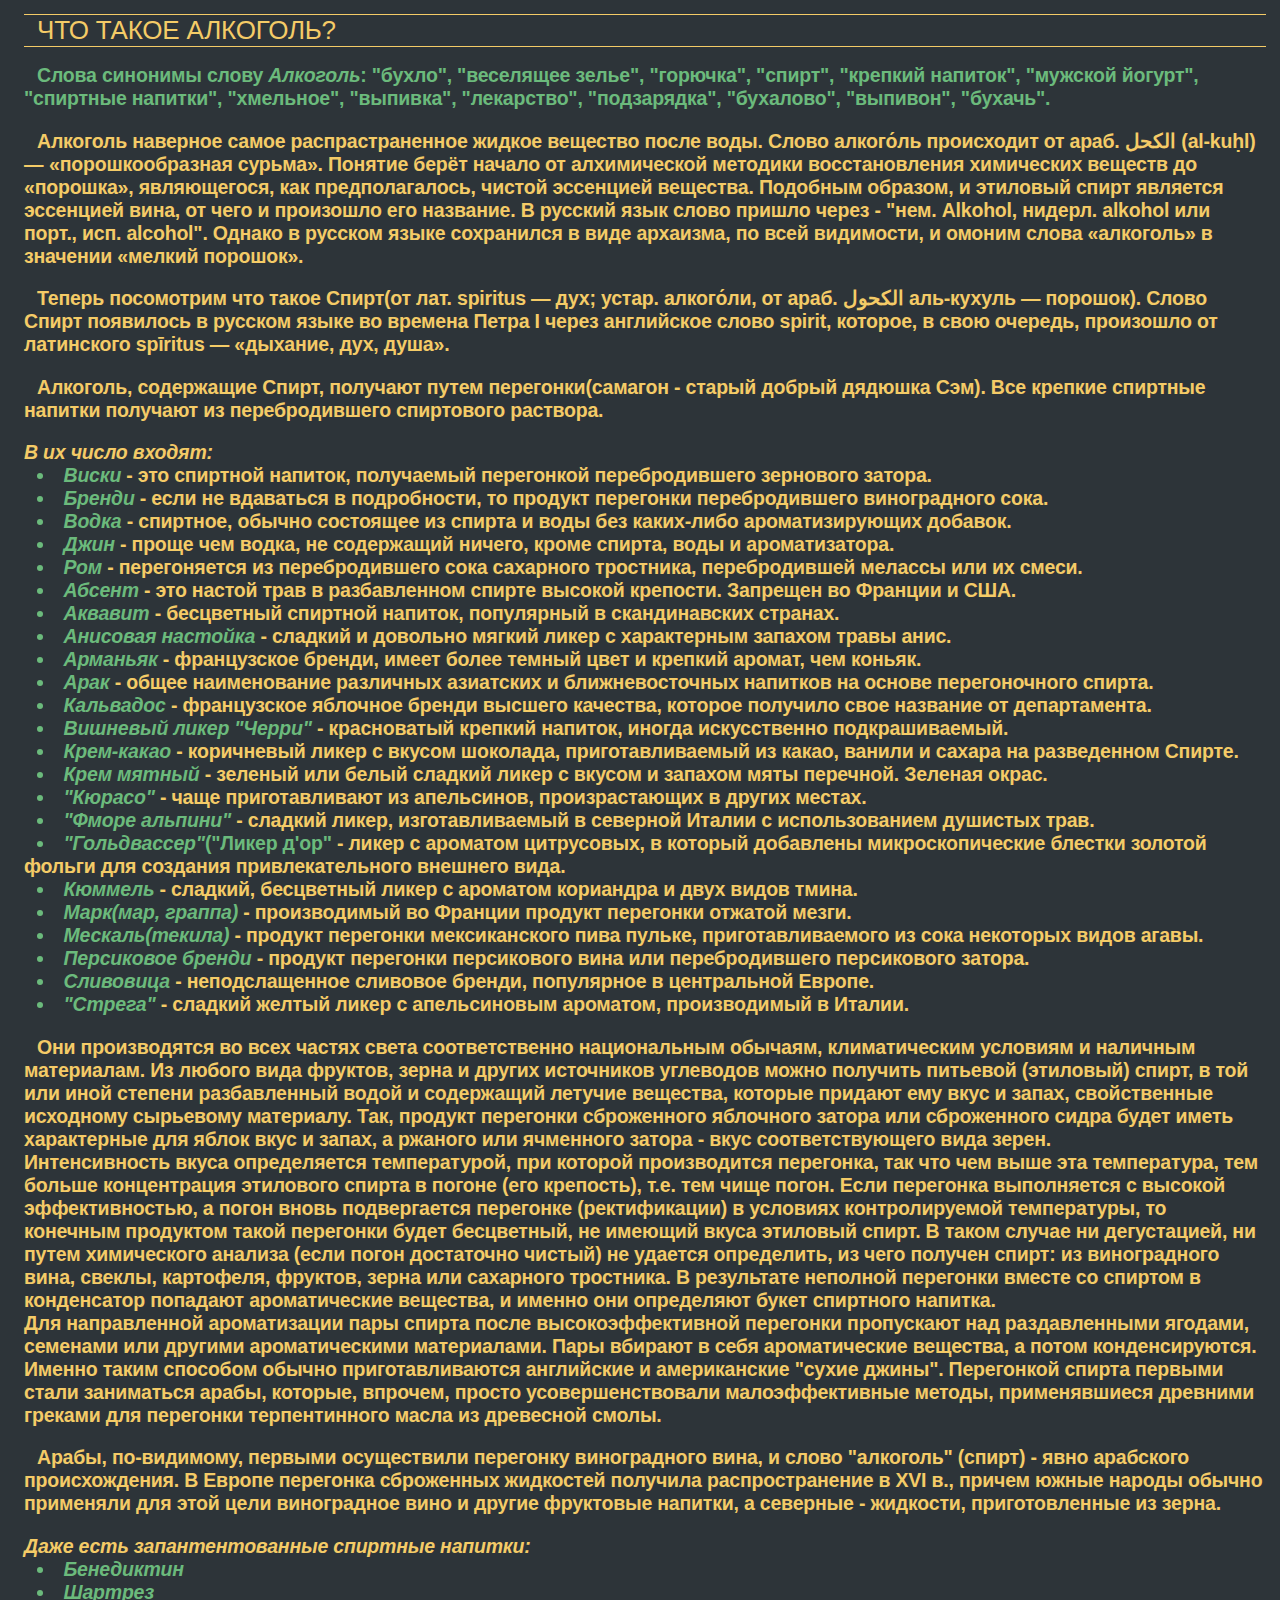
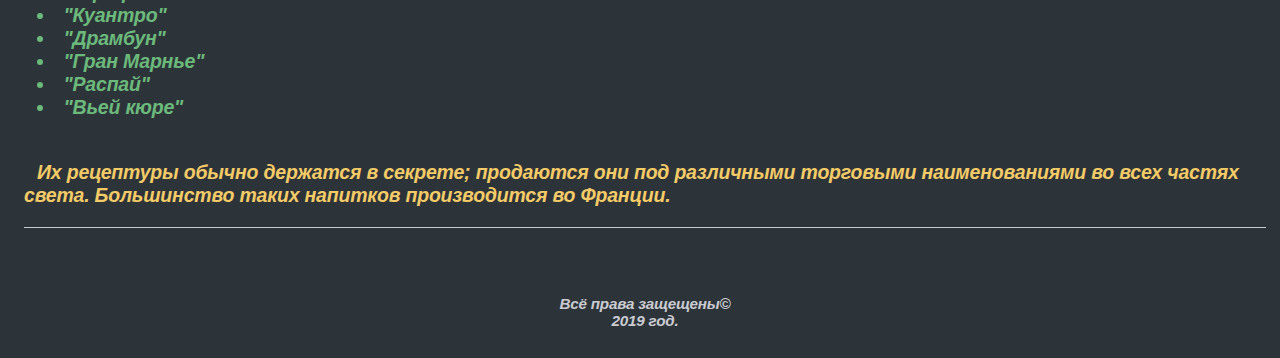
<file: index.html>
<!DOCTYME html>

<head>
	<title>Что такое Алкоголь</title>	
	<link rel="stylesheet" href="style.css" type="text/css">
</head>

<body>

<h1> Что такое Алкоголь? 
</h1>

<h2>
<top>Cлова синонимы слову <em>Алкоголь</em>: "бухло", "веселящее зелье", "горючка", "спирт", "крепкий напиток", "мужской йогурт", "спиртные напитки", "хмельное", "выпивка", "лекарство", "подзарядка", "бухалово", "выпивон", "бухачь".</top>

<p>Алкоголь наверное самое распрастраненное жидкое вещество после воды. Слово алкого́ль происходит от араб. الكحل‎ (al-kuḥl) — «порошкообразная сурьма». Понятие берёт начало от алхимической методики восстановления химических веществ до «порошка», являющегося, как предполагалось, чистой эссенцией вещества. Подобным образом, и этиловый спирт является эссенцией вина, от чего и произошло его название. В русский язык слово пришло через - "нем. Alkohol, нидерл. alkohol или порт., исп. alcohol". Однако в русском языке сохранился в виде архаизма, по всей видимости, и омоним слова «алкоголь» в значении «мелкий порошок».</p>
<p> Теперь посомотрим что такое Спирт(от лат. spiritus — дух; устар. алкого́ли, от араб. الكحول‎ аль-кухуль — порошок). Слово Спирт появилось в русском языке во времена Петра I через английское слово spirit, которое, в свою очередь, произошло от латинского spīritus — «дыхание, дух, душа».</p>
<p> Алкоголь, содержащие Спирт, получают путем перегонки(самагон - старый добрый дядюшка Сэм). Все крепкие спиртные напитки получают из перебродившего спиртового раствора.</p>
<em>В их число входят:</em>
<enum>
	<li><em>Виски</em>						<bot>- это спиртной напиток, получаемый перегонкой перебродившего зернового затора.</li></bot>
	<li><em>Бренди</em>						<bot>- если не вдаваться в подробности, то продукт перегонки перебродившего виноградного сока.</li></bot>
	<li><em>Водка</em>						<bot>- спиртное, обычно состоящее из спирта и воды без каких-либо ароматизирующих добавок.</li></bot>
	<li><em>Джин</em>						<bot>- проще чем водка, не содержащий ничего, кроме спирта, воды и ароматизатора.</li></bot>
	<li><em>Ром</em> 						<bot>- перегоняется из перебродившего сока сахарного тростника, перебродившей мелассы или их смеси.</li></bot>
	<li><em>Абсент</em>						<bot>- это настой трав в разбавленном спирте высокой крепости. Запрещен во Франции и США.</li></bot>
	<li><em>Аквавит</em>					<bot>- бесцветный спиртной напиток, популярный в скандинавских странах.</li></bot>
	<li><em>Анисовая настойка</em>			<bot>- сладкий и довольно мягкий ликер с характерным запахом травы анис.</li></bot>
	<li><em>Арманьяк</em>					<bot>- французское бренди, имеет более темный цвет и крепкий аромат, чем коньяк.</li></bot> 
	<li><em>Арак</em>						<bot>- общее наименование различных азиатских и ближневосточных напитков на основе перегоночного спирта.</li></bot>
	<li><em>Кальвадос</em>					<bot>- французское яблочное бренди высшего качества, которое получило свое название от департамента.</li></bot>
	<li><em>Вишневый ликер "Черри"</em>		<bot>- красноватый крепкий напиток, иногда искусственно подкрашиваемый.</li></bot>
	<li><em>Крем-какао</em>					<bot>- коричневый ликер с вкусом шоколада, приготавливаемый из какао, ванили и сахара на разведенном Спирте.</li></bot>
	<li><em>Крем мятный</em> 				<bot>- зеленый или белый сладкий ликер с вкусом и запахом мяты перечной. Зеленая окрас.</li></bot>
	<li><em>"Кюрасо"</em>					<bot>- чаще приготавливают из апельсинов, произрастающих в других местах.</li></bot>
	<li><em>"Фморе альпини"</em>			<bot>- сладкий ликер, изготавливаемый в северной Италии с использованием душистых трав.</li></bot>
	<li><em>"Гольдвассер"</em>("Ликер д'ор"	<bot>- ликер с ароматом цитрусовых, в который добавлены микроскопические блестки золотой фольги для создания привлекательного внешнего вида.</li></bot>
	<li><em>Кюммель</em>					<bot>- сладкий, бесцветный ликер с ароматом кориандра и двух видов тмина.</li></bot>
	<li><em>Марк(мар, граппа)</em>			<bot>- производимый во Франции продукт перегонки отжатой мезги.</li></bot>
	<li><em>Мескаль(текила)</em>			<bot>- продукт перегонки мексиканского пива пульке, приготавливаемого из сока некоторых видов агавы.</li></bot>
	<li><em>Персиковое бренди</em>			<bot>- продукт перегонки персикового вина или перебродившего персикового затора.</li></bot>	
	<li><em>Сливовица</em>					<bot>- неподслащенное сливовое бренди, популярное в центральной Европе.</li></bot>
	<li><em>"Стрега"</em>					<bot>-  сладкий желтый ликер с апельсиновым ароматом, производимый в Италии.</li></bot>
</enum>
<p>Они производятся во всех частях света соответственно национальным обычаям, климатическим условиям и наличным материалам. Из любого вида фруктов, зерна и других источников углеводов можно получить питьевой (этиловый) спирт, в той или иной степени разбавленный водой и содержащий летучие вещества, которые придают ему вкус и запах, свойственные исходному сырьевому материалу. Так, продукт перегонки сброженного яблочного затора или сброженного сидра будет иметь характерные для яблок вкус и запах, а ржаного или ячменного затора - вкус соответствующего вида зерен.
<br>Интенсивность вкуса определяется температурой, при которой производится перегонка, так что чем выше эта температура, тем больше концентрация этилового спирта в погоне (его крепость), т.е. тем чище погон. Если перегонка выполняется с высокой эффективностью, а погон вновь подвергается перегонке (ректификации) в условиях контролируемой температуры, то конечным продуктом такой перегонки будет бесцветный, не имеющий вкуса этиловый спирт. В таком случае ни дегустацией, ни путем химического анализа (если погон достаточно чистый) не удается определить, из чего получен спирт: из виноградного вина, свеклы, картофеля, фруктов, зерна или сахарного тростника. В результате неполной перегонки вместе со спиртом в конденсатор попадают ароматические вещества, и именно они определяют букет спиртного напитка.
<br>Для направленной ароматизации пары спирта после высокоэффективной перегонки пропускают над раздавленными ягодами, семенами или другими ароматическими материалами. Пары вбирают в себя ароматические вещества, а потом конденсируются. Именно таким способом обычно приготавливаются английские и американские "сухие джины". Перегонкой спирта первыми стали заниматься арабы, которые, впрочем, просто усовершенствовали малоэффективные методы, применявшиеся древними греками для перегонки терпентинного масла из древесной смолы.</p>
<p>Арабы, по-видимому, первыми осуществили перегонку виноградного вина, и слово "алкоголь" (спирт) - явно арабского происхождения. В Европе перегонка сброженных жидкостей получила распространение в XVI в., причем южные народы обычно применяли для этой цели виноградное вино и другие фруктовые напитки, а северные - жидкости, приготовленные из зерна.</p>
<em>Даже есть запантентованные спиртные напитки:</em>
<enum>
<li><em>Бенедиктин</em></li>
<li><em>Шартрез</em></li>
<li><em>"Куантро"</em></li>
<li><em>"Драмбун"</em></li>
<li><em>"Гран Марнье"</em></li>
<li><em>"Распай"</em></li>
<li><em>"Вьей кюре"</em></li>
</enum>
<line>
<br><p><em>Их рецептуры обычно держатся в секрете; продаются они под различными торговыми наименованиями во всех частях света. Большинство таких напитков производится во Франции.<em></p>
<line/>

</h2>

<h3>
<br><br>	
									<br>Всё права защещены&#169; 
											<br>2019 год.
</h3>
</body>
</html>
</file>
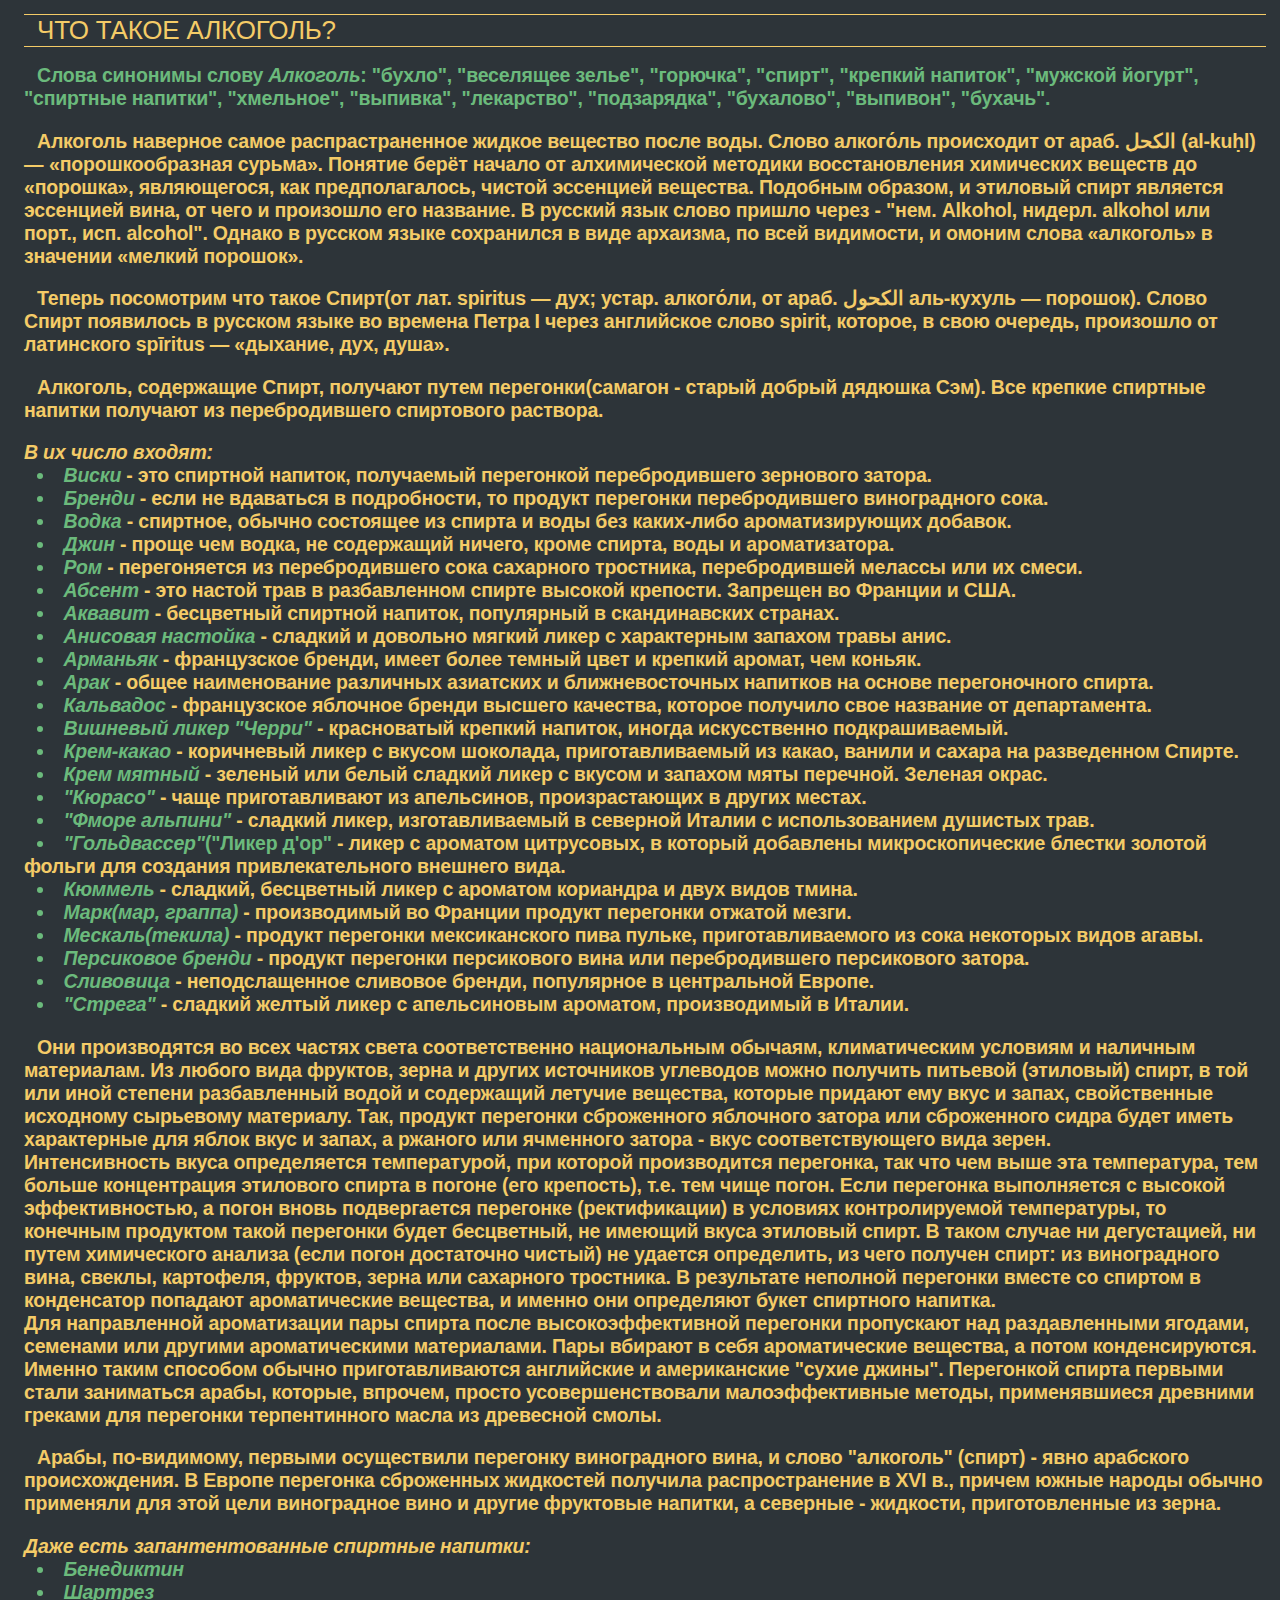
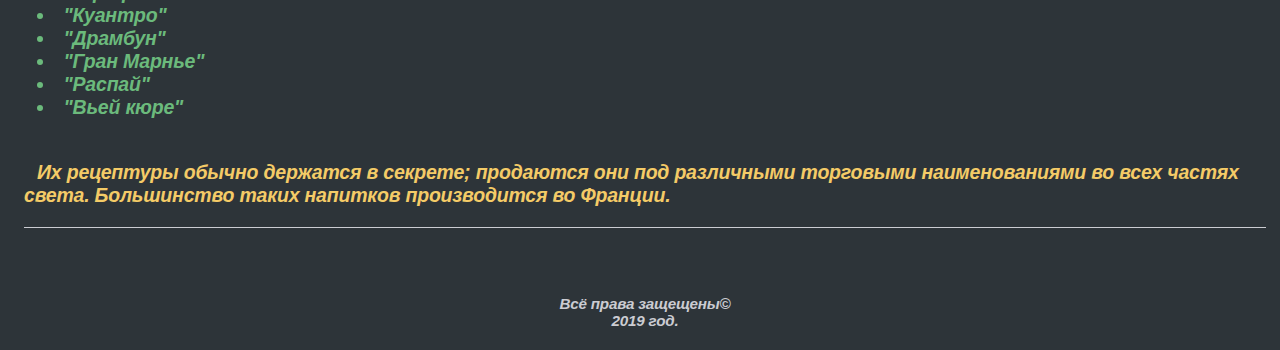
<file: Speak_for_Alcohol.html>
<!DOCTYME html>
<html lang="ru">

<head>
	<title>Что такое Алкоголь</title>	
	<link rel="stylesheet" href="kitchen.css" type="text/css">
</head>

<body>

<h1> Что такое Алкоголь? 
</h1>

<h2>
<top>Cлова синонимы слову <em>Алкоголь</em>: "бухло", "веселящее зелье", "горючка", "спирт", "крепкий напиток", "мужской йогурт", "спиртные напитки", "хмельное", "выпивка", "лекарство", "подзарядка", "бухалово", "выпивон", "бухачь".</top>

<p>Алкоголь наверное самое распрастраненное жидкое вещество после воды. Слово алкого́ль происходит от араб. الكحل‎ (al-kuḥl) — «порошкообразная сурьма». Понятие берёт начало от алхимической методики восстановления химических веществ до «порошка», являющегося, как предполагалось, чистой эссенцией вещества. Подобным образом, и этиловый спирт является эссенцией вина, от чего и произошло его название. В русский язык слово пришло через - "нем. Alkohol, нидерл. alkohol или порт., исп. alcohol". Однако в русском языке сохранился в виде архаизма, по всей видимости, и омоним слова «алкоголь» в значении «мелкий порошок».</p>
<p> Теперь посомотрим что такое Спирт(от лат. spiritus — дух; устар. алкого́ли, от араб. الكحول‎ аль-кухуль — порошок). Слово Спирт появилось в русском языке во времена Петра I через английское слово spirit, которое, в свою очередь, произошло от латинского spīritus — «дыхание, дух, душа».</p>
<p> Алкоголь, содержащие Спирт, получают путем перегонки(самагон - старый добрый дядюшка Сэм). Все крепкие спиртные напитки получают из перебродившего спиртового раствора.</p>
<em>В их число входят:</em>
<enum>
	<li><em>Виски</em>						<bot>- это спиртной напиток, получаемый перегонкой перебродившего зернового затора.</li></bot>
	<li><em>Бренди</em>						<bot>- если не вдаваться в подробности, то продукт перегонки перебродившего виноградного сока.</li></bot>
	<li><em>Водка</em>						<bot>- спиртное, обычно состоящее из спирта и воды без каких-либо ароматизирующих добавок.</li></bot>
	<li><em>Джин</em>						<bot>- проще чем водка, не содержащий ничего, кроме спирта, воды и ароматизатора.</li></bot>
	<li><em>Ром</em> 						<bot>- перегоняется из перебродившего сока сахарного тростника, перебродившей мелассы или их смеси.</li></bot>
	<li><em>Абсент</em>						<bot>- это настой трав в разбавленном спирте высокой крепости. Запрещен во Франции и США.</li></bot>
	<li><em>Аквавит</em>					<bot>- бесцветный спиртной напиток, популярный в скандинавских странах.</li></bot>
	<li><em>Анисовая настойка</em>			<bot>- сладкий и довольно мягкий ликер с характерным запахом травы анис.</li></bot>
	<li><em>Арманьяк</em>					<bot>- французское бренди, имеет более темный цвет и крепкий аромат, чем коньяк.</li></bot> 
	<li><em>Арак</em>						<bot>- общее наименование различных азиатских и ближневосточных напитков на основе перегоночного спирта.</li></bot>
	<li><em>Кальвадос</em>					<bot>- французское яблочное бренди высшего качества, которое получило свое название от департамента.</li></bot>
	<li><em>Вишневый ликер "Черри"</em>		<bot>- красноватый крепкий напиток, иногда искусственно подкрашиваемый.</li></bot>
	<li><em>Крем-какао</em>					<bot>- коричневый ликер с вкусом шоколада, приготавливаемый из какао, ванили и сахара на разведенном Спирте.</li></bot>
	<li><em>Крем мятный</em> 				<bot>- зеленый или белый сладкий ликер с вкусом и запахом мяты перечной. Зеленая окрас.</li></bot>
	<li><em>"Кюрасо"</em>					<bot>- чаще приготавливают из апельсинов, произрастающих в других местах.</li></bot>
	<li><em>"Фморе альпини"</em>			<bot>- сладкий ликер, изготавливаемый в северной Италии с использованием душистых трав.</li></bot>
	<li><em>"Гольдвассер"</em>("Ликер д'ор"	<bot>- ликер с ароматом цитрусовых, в который добавлены микроскопические блестки золотой фольги для создания привлекательного внешнего вида.</li></bot>
	<li><em>Кюммель</em>					<bot>- сладкий, бесцветный ликер с ароматом кориандра и двух видов тмина.</li></bot>
	<li><em>Марк(мар, граппа)</em>			<bot>- производимый во Франции продукт перегонки отжатой мезги.</li></bot>
	<li><em>Мескаль(текила)</em>			<bot>- продукт перегонки мексиканского пива пульке, приготавливаемого из сока некоторых видов агавы.</li></bot>
	<li><em>Персиковое бренди</em>			<bot>- продукт перегонки персикового вина или перебродившего персикового затора.</li></bot>	
	<li><em>Сливовица</em>					<bot>- неподслащенное сливовое бренди, популярное в центральной Европе.</li></bot>
	<li><em>"Стрега"</em>					<bot>-  сладкий желтый ликер с апельсиновым ароматом, производимый в Италии.</li></bot>
</enum>
<p>Они производятся во всех частях света соответственно национальным обычаям, климатическим условиям и наличным материалам. Из любого вида фруктов, зерна и других источников углеводов можно получить питьевой (этиловый) спирт, в той или иной степени разбавленный водой и содержащий летучие вещества, которые придают ему вкус и запах, свойственные исходному сырьевому материалу. Так, продукт перегонки сброженного яблочного затора или сброженного сидра будет иметь характерные для яблок вкус и запах, а ржаного или ячменного затора - вкус соответствующего вида зерен.
<br>Интенсивность вкуса определяется температурой, при которой производится перегонка, так что чем выше эта температура, тем больше концентрация этилового спирта в погоне (его крепость), т.е. тем чище погон. Если перегонка выполняется с высокой эффективностью, а погон вновь подвергается перегонке (ректификации) в условиях контролируемой температуры, то конечным продуктом такой перегонки будет бесцветный, не имеющий вкуса этиловый спирт. В таком случае ни дегустацией, ни путем химического анализа (если погон достаточно чистый) не удается определить, из чего получен спирт: из виноградного вина, свеклы, картофеля, фруктов, зерна или сахарного тростника. В результате неполной перегонки вместе со спиртом в конденсатор попадают ароматические вещества, и именно они определяют букет спиртного напитка.
<br>Для направленной ароматизации пары спирта после высокоэффективной перегонки пропускают над раздавленными ягодами, семенами или другими ароматическими материалами. Пары вбирают в себя ароматические вещества, а потом конденсируются. Именно таким способом обычно приготавливаются английские и американские "сухие джины". Перегонкой спирта первыми стали заниматься арабы, которые, впрочем, просто усовершенствовали малоэффективные методы, применявшиеся древними греками для перегонки терпентинного масла из древесной смолы.</p>
<p>Арабы, по-видимому, первыми осуществили перегонку виноградного вина, и слово "алкоголь" (спирт) - явно арабского происхождения. В Европе перегонка сброженных жидкостей получила распространение в XVI в., причем южные народы обычно применяли для этой цели виноградное вино и другие фруктовые напитки, а северные - жидкости, приготовленные из зерна.</p>
<em>Даже есть запантентованные спиртные напитки:</em>
<enum>
<li><em>Бенедиктин</em></li>
<li><em>Шартрез</em></li>
<li><em>"Куантро"</em></li>
<li><em>"Драмбун"</em></li>
<li><em>"Гран Марнье"</em></li>
<li><em>"Распай"</em></li>
<li><em>"Вьей кюре"</em></li>
</enum>
<line>
<br><p><em>Их рецептуры обычно держатся в секрете; продаются они под различными торговыми наименованиями во всех частях света. Большинство таких напитков производится во Франции.<em></p>
<line/>

</h2>

<h3>
<br><br>	
									<br>Всё права защещены&#169; 
											<br>2019 год.
</h3>
</body>
</html>
</file>
<file: style.css>
body
{ 
	text-indent: 1em;
	background-color: #2d3439;
	font-size: 13px;
	font-family: "-apple-system", BlinkMacSystemFont, Roboto, Segoe UI, Segoe WP, Helvetica Neue, Lucida Grande, Verdana, Tahoma, Arial, sans-serif;
	padding:  6px 6px 6px 16px;
	font-weight: 500;
	letter-spacing: -0.2px;
	border: 0; 
	left: 50%;
	bottom: 0;
	outline: none;
	cursor: pointer;
	text-decoration: none;	
}

bot { color: #f4cb67; }

top, enum {	color: #6bba7c; }

h1
{
	font-weight: normal;
	text-transform: uppercase;
	color: #f4cb67;
	border-bottom: 1px solid #f4cb67;
	border-top: 1px solid #f4cb67;
}

h2
{ 
	color: #f4cb67;
	border-bottom: 1px solid #cbccd2;
}

h3
{	
	color: #cbccd2;
	text-align: center;
}
</file>
<file: kitchen.css>
html
{
	background-color: #2d3439;
	font-size: 13px;
	font-family: "-apple-system", BlinkMacSystemFont, Roboto, Segoe UI, Segoe WP, Helvetica Neue, Lucida Grande, Verdana, Tahoma, Arial, sans-serif;
	padding:  6px 6px 6px 16px;
	font-weight: 500;
	letter-spacing: -0.2px;
	border: 0; 
	left: 50%;
	bottom: 0;
	outline: none;
	cursor: pointer;
	text-decoration: none;	 
}

body { text-indent: 1em; }

bot { color: #f4cb67; }

top, enum {	color: #6bba7c; }

h1
{
	font-weight: normal;
	text-transform: uppercase;
	color: #f4cb67;
	border-bottom: 1px solid #f4cb67;
	border-top: 1px solid #f4cb67;
}

h2
{ 
	color: #f4cb67;
	border-bottom: 1px solid #cbccd2;
}

h3
{	
	color: #cbccd2;
	text-align: center;
}
</file>
